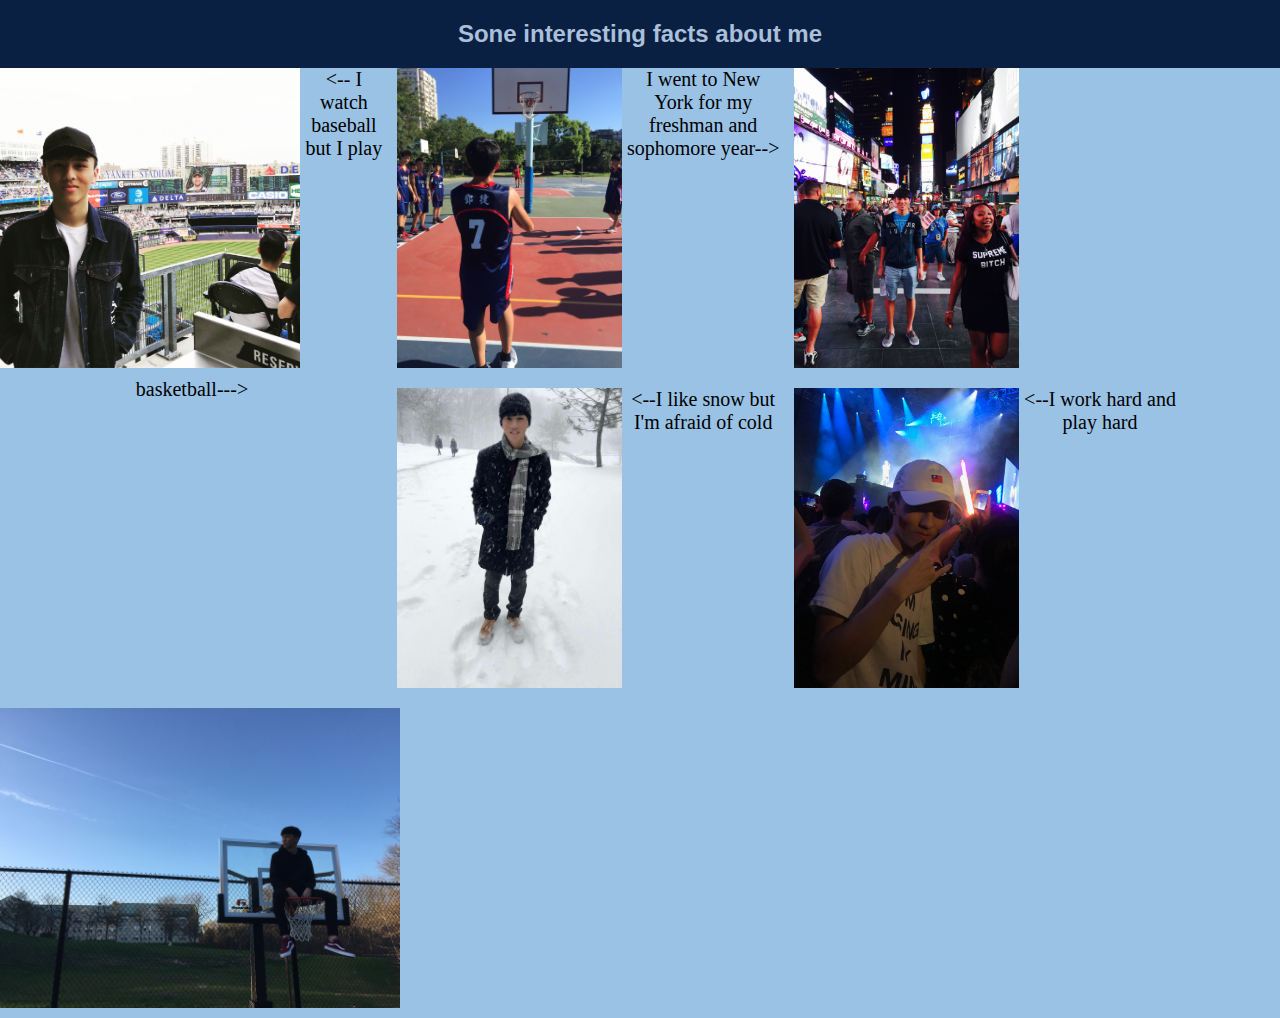
<file: About.html>
<!DOCTYPE html>
<html lang="en" dir="ltr">
  <head>
      <link rel="stylesheet" href="style.css">
      <link href="https://fonts.googleapis.com/css?family=Mansalva&display=swap" rel="stylesheet">
    <title>Food</title>
  </head>
  <body style="background-color:rgb(153, 194, 229);">
   
  
    <div class="homepageh2">
      <h2>Sone interesting facts about me </h2>
    </div>
    <p ><img src="IMG_9399.jpeg" style="float: left; height: 15em; margin-right: 1%; margin-bottom: 0.5em;"> <-- I watch baseball but I play basketball---> </p>
    <p ><img src="IMG_0092.jpg" style="float: left; height: 15em; margin-right: 1%; margin-bottom: 0.5em;">I went to New York for my freshman and sophomore year--> </p>
    <p ><img src="IMG_1950.jpeg" style="float: left; height: 15em; margin-right: 1%; margin-bottom: 0.5em;"> </p>
    <p ><img src="IMG_3573.jpg" style="float: left; height: 15em; margin-right: 1%; margin-bottom: 0.5em;"> <--I like snow but I'm afraid of cold</p>
    <p ><img src="IMG_1155.jpeg" style="float: left; height: 15em; margin-right: 1%; margin-bottom: 0.5em;"> <--I work hard and play hard</p>
    <p ><img src="IMG_9063.jpg" style=" float: left; height: 15em; margin-right: 1%; margin-bottom: 0.5em;"> </p>
  
    </div> 
  </div>
  
  </body>
</html>
</file>
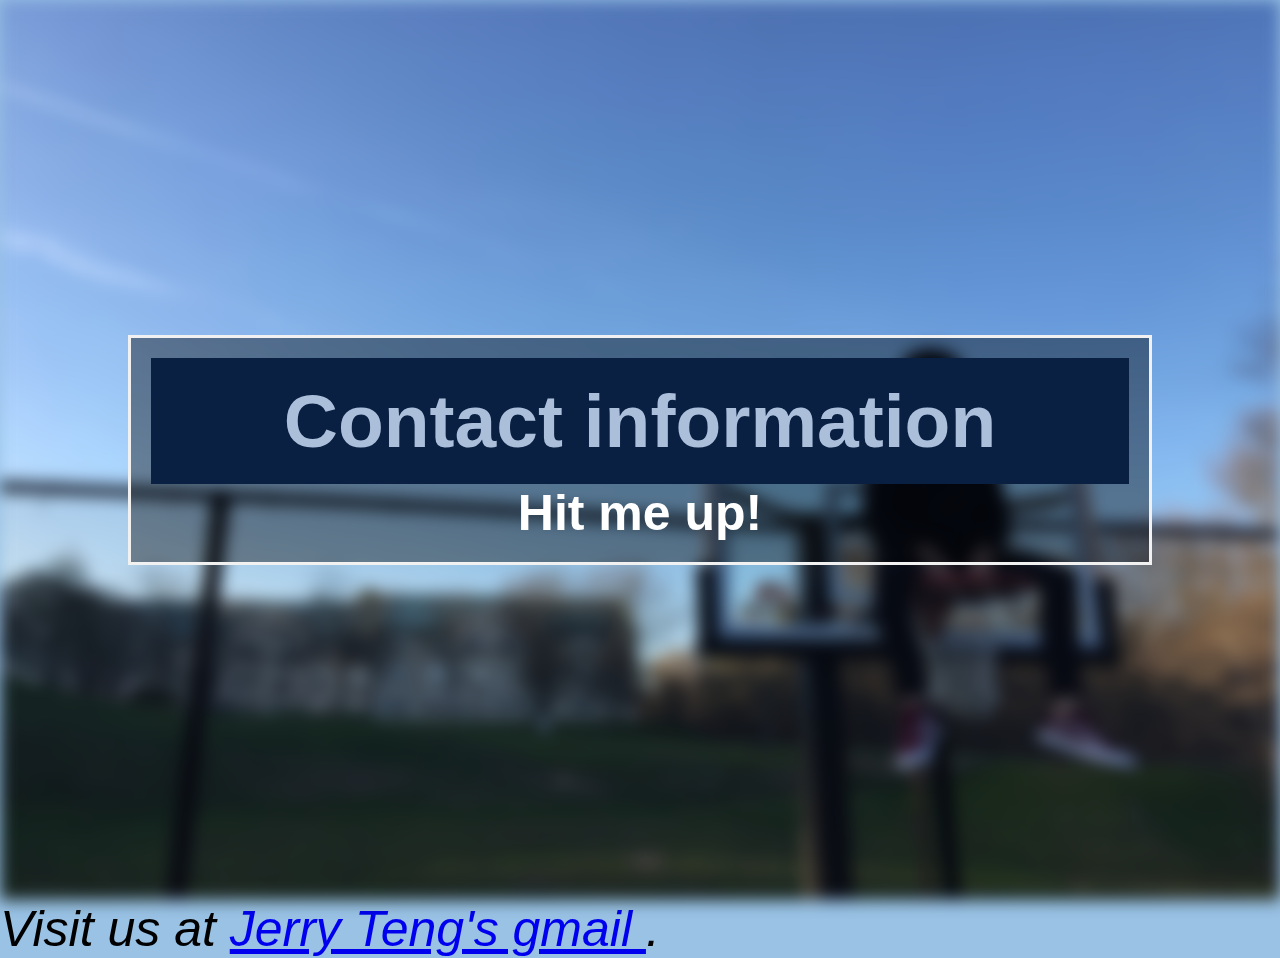
<file: Contact.html>
<!DOCTYPE html>
<html>
  <head>
      <meta charset="utf-8">
      <meta name="viewport" content="width=device-width, initial-scale=1">
      <title>Big boi's portfolio</title>
      <link rel="stylesheet" href="style.css">
      <link href="https://fonts.googleapis.com/css?family=Cabin+Sketch|Monoton&display=swap" rel="stylesheet">
  </head>
  <meta name="viewport" content="width=device-width, initial-scale=1">

    </head>
    <body>
    
        
    <div class="bg-image"></div>
  
    <div class="bg-text">
      <h2>Contact information</h2>
      <h1 style="font-size:50px">Hit me up!</h1>
    </div>
    


    <address class="abc">
                Visit us at <a href="https://mail.google.com/mail/u/0/#inbox"> Jerry Teng's gmail </a>.<br>
                </address>
  </body>

</html>
</file>
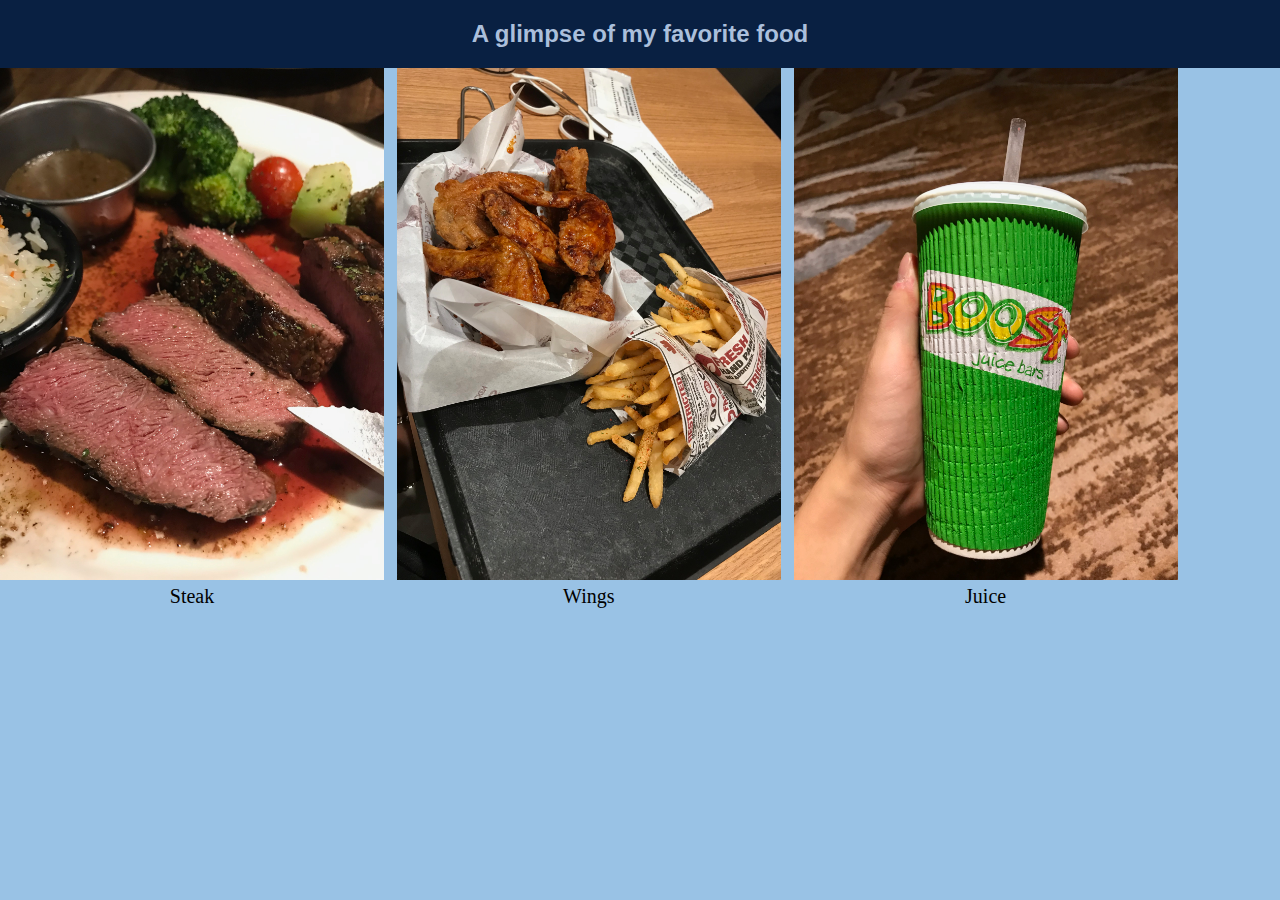
<file: Food.html>
<!DOCTYPE html>
<html lang="en" dir="ltr">
  <head>
      <link rel="stylesheet" href="style.css">
      <link href="https://fonts.googleapis.com/css?family=Mansalva&display=swap" rel="stylesheet">
    <title>Food</title>
  </head>
  <body>
   
  
    <div class="homepageh2">
      <h2>A glimpse of my favorite food</h2>
    </div>
    <p><img src="IMG_5372.jpeg" style="width: 100%" >Steak </p>
    <p ><img src="IMG_4593.jpeg" style="width: 100%">Wings</p>
    <p ><img src="IMG_4673.jpeg" style="width: 100%">Juice</p>
    </div> 
  </div>
  
  </body>
</html>
</file>
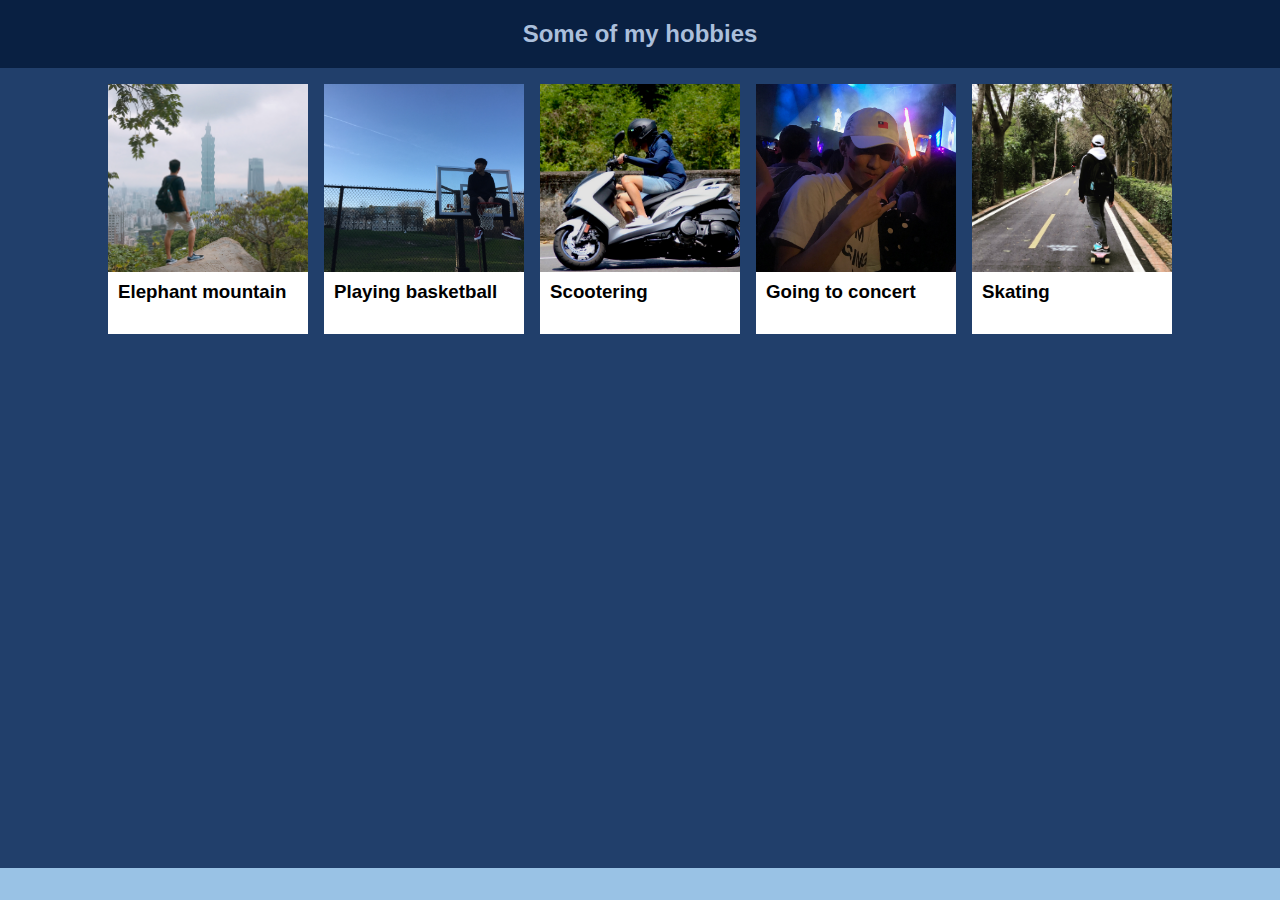
<file: Hobby.html>
<!DOCTYPE html>
<html lang="en" dir="ltr">
  <head>
      <link rel="stylesheet" href="style.css">
      <link href="https://fonts.googleapis.com/css?family=Mansalva&display=swap" rel="stylesheet">
    <title>Food</title>
  </head>
  <body>
   
  
    <div class="homepageh2">
      <h2>Some of my hobbies </h2>
      <div class="card-container">
  
            <!-- 'cards' are individual containers inside grid (to hold the img, h3, and p)-->
            <div class="cards">
              <img src="IMG_8189.jpeg">
              <h3>Elephant mountain</h3>
            
            </div>
            
            <div class="cards">
              <img src="IMG_9063.jpg">
              <h3>Playing basketball</h3>
            </div>
            
            <div class="cards">
              <img src="IMG_7239.jpeg">
              <h3>Scootering</h3>
            </div>
            
            <div class="cards">
              <img src="IMG_1155.jpeg">
              <h3>Going to concert</h3>
            </div>
            
            <div class="cards">
              <img src="IMG_1196.jpeg">
              <h3>Skating</h3>
            </div>
            
          </div>
          
  </div>
  
  </body>
</html>
</file>
<file: style.css>
body {
  background-color:rgb(153, 194, 229);
}

.menu {
  display: flex;
  margin: 0px;
  padding: 0px;
  justify-content: center;
  font-size: 30px;
  font-family:'Monoton', cursive; 
  position: absolute;
  top: 10%;
  left: 50%;
  transform: translate(-50%, -50%);
  z-index: 2;
  justify-content: space-between;
}
.menu a{
  padding: 20px;
}

body, html {
  height: 100%;
  margin: 0;
  font-family: Arial, Helvetica, sans-serif;
 
}

* {
  box-sizing: border-box;
}

.bg-image {
  /* The image used */
  background-image: url(IMG_9063.jpg);
  
  /* Add the blur effect */
  filter: blur(8px);
  -webkit-filter: blur(8px);
  
  /* Full height */
  height: 100%; 
  
  /* Center and scale the image nicely */
  background-position: center;
  background-repeat: no-repeat;
  background-size: cover;
}

/* Position text in the middle of the page/image */
.bg-text {
  background-color: rgb(0,0,0); /* Fallback color */
  background-color: rgba(0,0,0, 0.4); /* Black w/opacity/see-through */
  color: white;
  font-weight: bold;
  font-size:50px;
  border: 3px solid #f1f1f1;
  position: absolute;
  top: 50%;
  left: 50%;
  transform: translate(-50%, -50%);
  z-index: 2;
  width: 80%;
  padding: 20px;
  font-family:'Cabin Sketch', cursive;
  text-align: center;
}

/*Honw*/
.homepageh2{
  font-family: 'Mansalva', cursive;
}
.abc{
  font-size:50px;
}

 p {
  float: left; 
  font-size: 15pt; 
  font-family:'Cabin Sketch', cursive; 
  text-align: center; 
  width: 30%; 
  margin-right: 1%; 
  margin-bottom: 0.5em;
}


.mePic {
  float: left; 
  height: 15em; 
  margin-right: 1%; 
  margin-bottom: 0.5em;
} 
* {
  margin: 0;
  padding: 0;
  font-family: Open Sans, arial;
}

/* Title Bar CSS */
h2 {
  padding: 20px;
  text-align: center;
  color: #abbfdb;
  background-color: #092042;
}

/* Styling for the CSS Grid */
.card-container {
  background-color: #213f6b;
  display: grid;
  /* There will be 3 columns, each 200px wide */
  grid-template-columns: 200px 200px 200px 200px 200px;
  /* There will be 2 rows, each 250px high */
  grid-template-rows: 250px 250px 250px;
  justify-content: center;
  grid-gap: 1em;
  height: 800px;
  padding: 1em;
}

.cards {
  background-color: white;
}

.cards img {
  object-fit: cover;
  width: 100%;
  height: 75%;
}

  .cards h3 {
  padding: 5px 0px 0px 10px;
  /* Shorthand padding: top right bottom left */
}

.cards p {
  padding-left: 10px;
  font-size: 14px;
}
</file>
